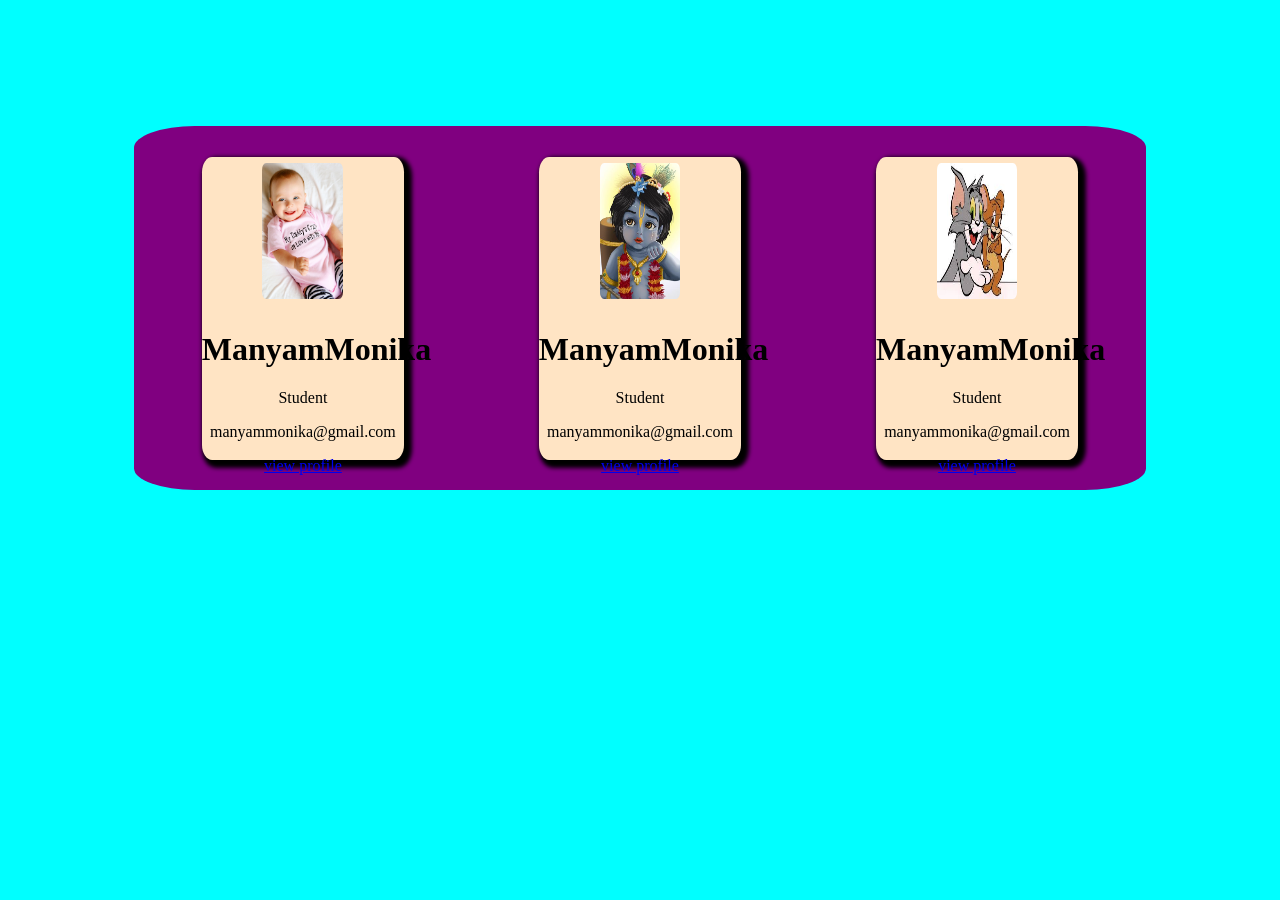
<file: index.html>
<!DOCTYPE html>
<html>
<head>
	<title>card view</title>
	<link rel="stylesheet" type="text/css" href="index.css">
	<meta name="viewport" content="width=device-width,initial-scale=1.0">
</head>
<body>
<div id="maindiv">
	<div class="subdiv">
		<img src="images/baby.jpg"alt="baby pic"height="30%"width="20%">
		<h1>ManyamMonika</h1>
		<P>Student</P>
		<p>manyammonika@gmail.com</p>
		<a href="static resume.html">view profile</a>
	</div>
	<div class="subdiv">
		<img src="images/krishna.jpg"alt="krishna pic"height="30%"width="20%">
		<h1>ManyamMonika</h1>
		<P>Student</P>
		<p>manyammonika@gmail.com</p>
		<a href="static resume.html">view profile</a>
	</div>
	<div class="subdiv">
		<img src="images/jerry.jpg"alt="jerry pic"height="30%"width="30%">
		<h1>ManyamMonika</h1>
		<P>Student</P>
		<p>manyammonika@gmail.com</p>
		<a href="static resume.html">view profile</a>
	</div>
</div>
</body>
</html>
</file>
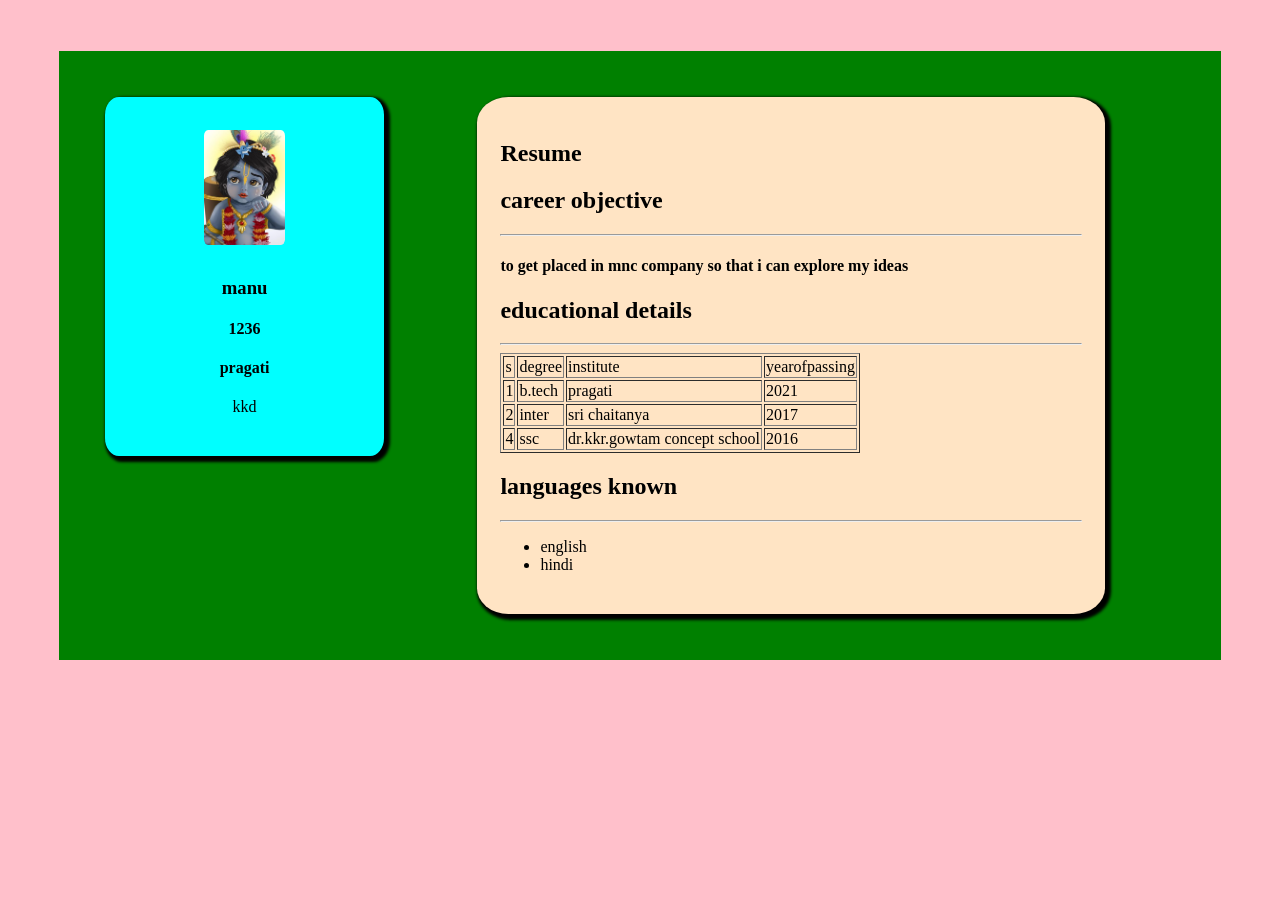
<file: dynamic.html>
<!DOCTYPE html>
<html>
<head>
	<title>dynamic resume</title>
	<link rel="stylesheet" type="text/css" href="dynamic.css">

</head>
<body>
<div class= "main">
	<div class= "left">
	</div>
	<div class= "right">
	</div>
</div>
</body>
<script src="dynamic.js"></script>
</html>
</file>
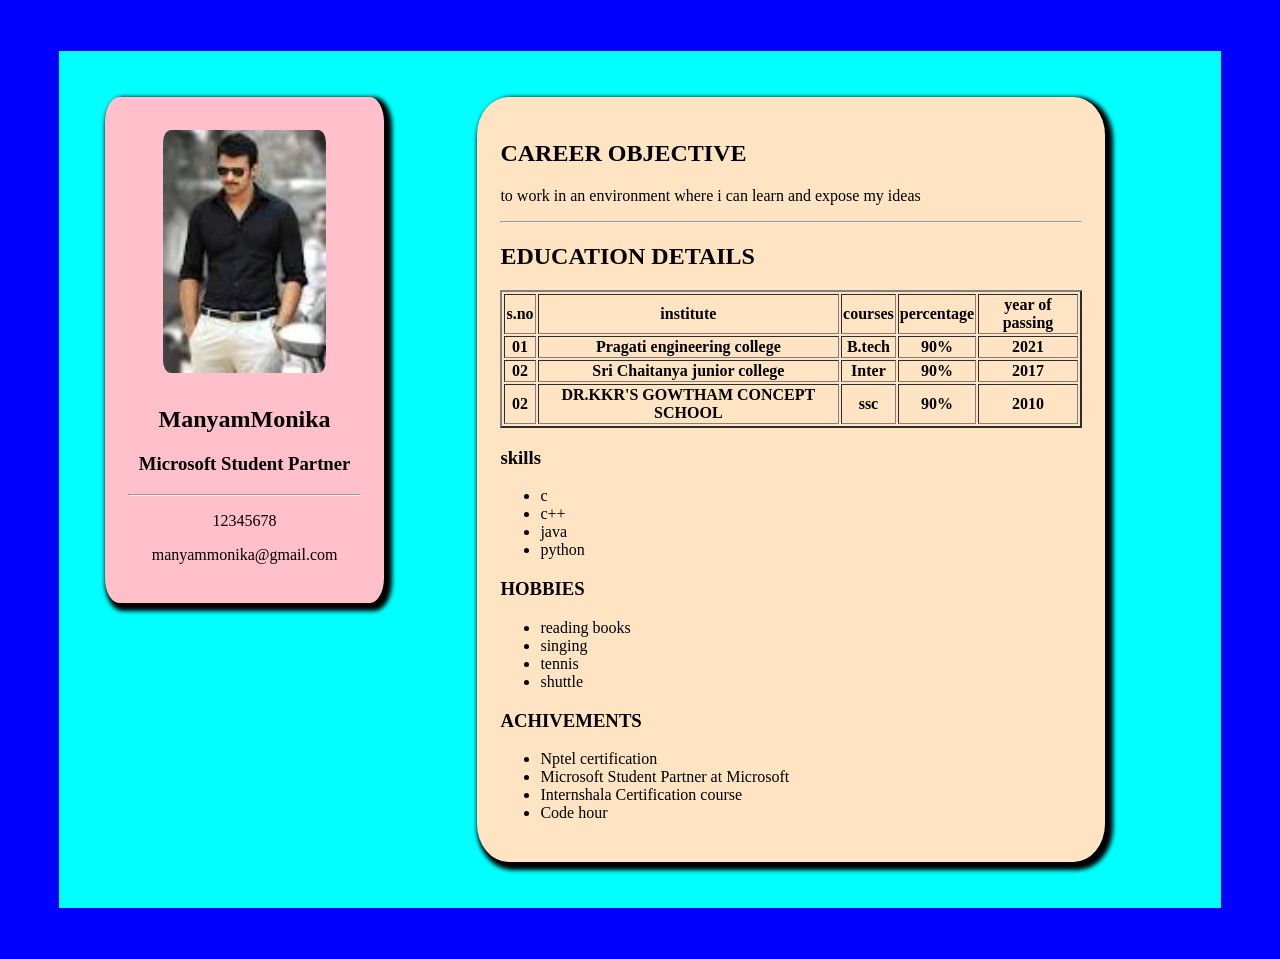
<file: static resume.html>
<!DOCTYPE html>
<html>
<head>
	<title>resume</title>
	<meta name="viewport"content="width=device-width,intial-scale=1.0">
	<!-- <meta name="viewport" "width=device-width,intial-scale=2.0"> -->
	<link rel="stylesheet" type="text/css" href="static resume.css">
</head>
<body>
	<div id="main">
		<div class="leftdiv">
			<img src="images/prabhas.jpg" alt="krishna pic">
			<h2>ManyamMonika</h2>
			<h3>Microsoft Student Partner</h3>
			<hr>
				<p>12345678</p>
				<p>manyammonika@gmail.com</p>
		</div>
		<div class="rightdiv">
		<h2>CAREER OBJECTIVE</h2>
		<p> to work in an environment where i can learn and expose my ideas</p>
		<hr>
		<h2>EDUCATION DETAILS</h2>
		<table border=2>
			<tr>
				<th>s.no</th>
				<th>institute</th>
				<th>courses</th>
				<th>percentage</th>
				<th>year of passing</th>
			</tr>
			<tr>
			<th>01</th>
			<th>Pragati engineering college</th>
			<th>B.tech</th>
			<th>90%</th>
			<th>2021</th>
		</tr>
			<tr>
			<th>02</th>
			<th>Sri Chaitanya junior college</th>
			<th>Inter</th>
			<th>90%</th>
			<th>2017</th>
		</tr>
		<tr>
			<th>02</th>
			<th>DR.KKR'S GOWTHAM CONCEPT SCHOOL</th>
			<th>ssc</th>
			<th>90%</th>
			<th>2010</th>
		</tr>

		</table>
		<h3>skills</h3>
		<ul>
			<li>c</li>
			<li>c++</li>
			<li>java</li>
			<li>python</li>
		</ul>
        
        <h3>HOBBIES</h3>
        <ul>
        	<li>reading books</li>
			<li>singing</li>
			<li>tennis</li>
			<li>shuttle</li>
		</ul>
		<h3>ACHIVEMENTS</h3>
		<ul>
        	<li>Nptel certification</li>
			<li>Microsoft Student Partner at Microsoft</li>
			<li>Internshala Certification course </li>
			<li>Code hour</li>
		</ul>


		</div>

</div>
</body>
</html>
</file>
<file: index.css>
body{
	background: aqua;
}
#maindiv{
	background: purple;
	display:flex;
	justify-content: space-around;
	margin: 10%;
	border-radius: 6%;
}
.subdiv{
	background:bisque;
	margin: 3%;
	border-radius: 5%;
	text-align: center;
	box-shadow: 4px 4px 4px 4px;
	width:20%;
}
img{
	margin: 3%;
	border-radius: 5%;
	height:45%;
	width: 40%;
}
}
</file>
<file: dynamic.css>
body{
	background:pink;
}
.main{
	background: green;
	display:flex;
	margin: 4%;
}
.left{
	background:aqua;
	margin: 4%;
	padding: 2%;
	height: 55%;
	width:20%;
	border-radius: 5%;
	box-shadow:3px 3px 3px 3px;
	text-align: center;

}
.right{
	background:bisque;
	margin: 4%;
	padding: 2%;
	height: 40%;
	width:50%;
	border-radius: 5%;
	box-shadow:3px 3px 3px 3px;
}
.right:hover{
	background: violet;
}
.left:hover{
	background: red;
}
img{
	height:40%;
	width:35%;
	border-radius: 5%;
	margin: 4%;
}
/*mobile view*/
@media screen and (max-width:480px ) {
body{
	background: purple;
}
.main{
	background:#F6FF33;
	display:inline-block;
	margin: 1%;
	justify-content: space-around;
}
.leftdiv{
	background:#FC33FF;
	margin: 2%;
	border-radius: 5%;
	height: 40%;
	width:96%;
	box-shadow:2px 2px 2px 2px;
	text-align: center;

}
.rightdiv{
	background:	#bfff00;
	margin: 2%;
	border-radius: 5%;
	width:96%;
	box-shadow: 2px 2px 2px 2px;
	padding: 2%;
}
.right:hover{
	background:pink;
}
.left:hover{
	background:purple;
}
img{
	height: 50%;
	width: 25%;
	margin: 4%;
	border-radius: 5%;
}
}
/*tablet*/
@media screen and (min-width:481px ) and (max-width: 1024px) {
body{
	background:purple;
}
.main{
	background:pink;
	display:inline-block;
	margin: 1%;
	justify-content: space-around;
}
.leftdiv{
	background:#FC33FF;
	margin: 2%;
	border-radius: 5%;
	height: 40%;
	width:96%;
	box-shadow:2px 2px 2px 2px;
	text-align: center;

}
.rightdiv{
	background:	#bfff00;
	margin: 2%;
	border-radius: 5%;
	width:96%;
	box-shadow: 2px 2px 2px 2px;
	padding: 2%;
}
.right:hover{
	background:yellow;
}
.left:hover{
	background:bisque;
}
img{
	height: 50%;
	width: 25%;
	margin: 4%;
	border-radius: 5%;
}
}
</file>
<file: static resume.css>
/*desktop view*/
body{
	background:blue;
}
#main{
	background: aqua;
	display:flex;
	margin: 4%;
}
.leftdiv{
	background:pink;
	margin: 4%;
	border-radius: 5%;
	height: 55%;
	width:20%;
	box-shadow:4px 4px 4px 4px;
	padding: 2%;
	text-align: center;

}
.rightdiv{
	background: bisque;
	margin: 4%;
	border-radius: 5%;
	width:50%;
	box-shadow: 4px 4px 4px 4px;
	padding: 2%;
}


img{
	height: 35%;
	width: 70%;
	margin: 4%;
	border-radius: 5%;
}
/*mobile view*/
@media screen and (max-width:480px ) {
body{
	background: pink;
}
#main{
	background:#F6FF33;
	display:inline-block;
	margin: 1%;
	justify-content: space-around;
}
.leftdiv{
	background:#FC33FF;
	margin: 2%;
	border-radius: 5%;
	height: 40%;
	width:96%;
	box-shadow:2px 2px 2px 2px;
	text-align: center;

}
.rightdiv{
	background:	#bfff00;
	margin: 2%;
	border-radius: 5%;
	width:96%;
	box-shadow: 2px 2px 2px 2px;
	padding: 2%;
}
img{
	height: 50%;
	width: 25%;
	margin: 4%;
	border-radius: 5%;
}
}
/*tablet view*/
@media screen and (min-width:481px ) and (max-width: 1024px) {
body{
	background:#33A2FF;
}
#main{
	background:blue;
	display:inline-block;
	margin: 1%;
	justify-content: space-around;
}
.leftdiv{
	background:bisque;
	margin: 2%;
	border-radius: 5%;
	height: 40%;
	width:96%;
	box-shadow:2px 2px 2px 2px;
	text-align: center;

}
.rightdiv{
	background:#FF6E33;
	margin: 2%;
	border-radius: 5%;
	width:96%;
	box-shadow: 2px 2px 2px 2px;
	padding: 2%;
}
img{
	height: 50%;
	width: 25%;
	margin: 4%;
	border-radius: 5%;
}
}
</file>
